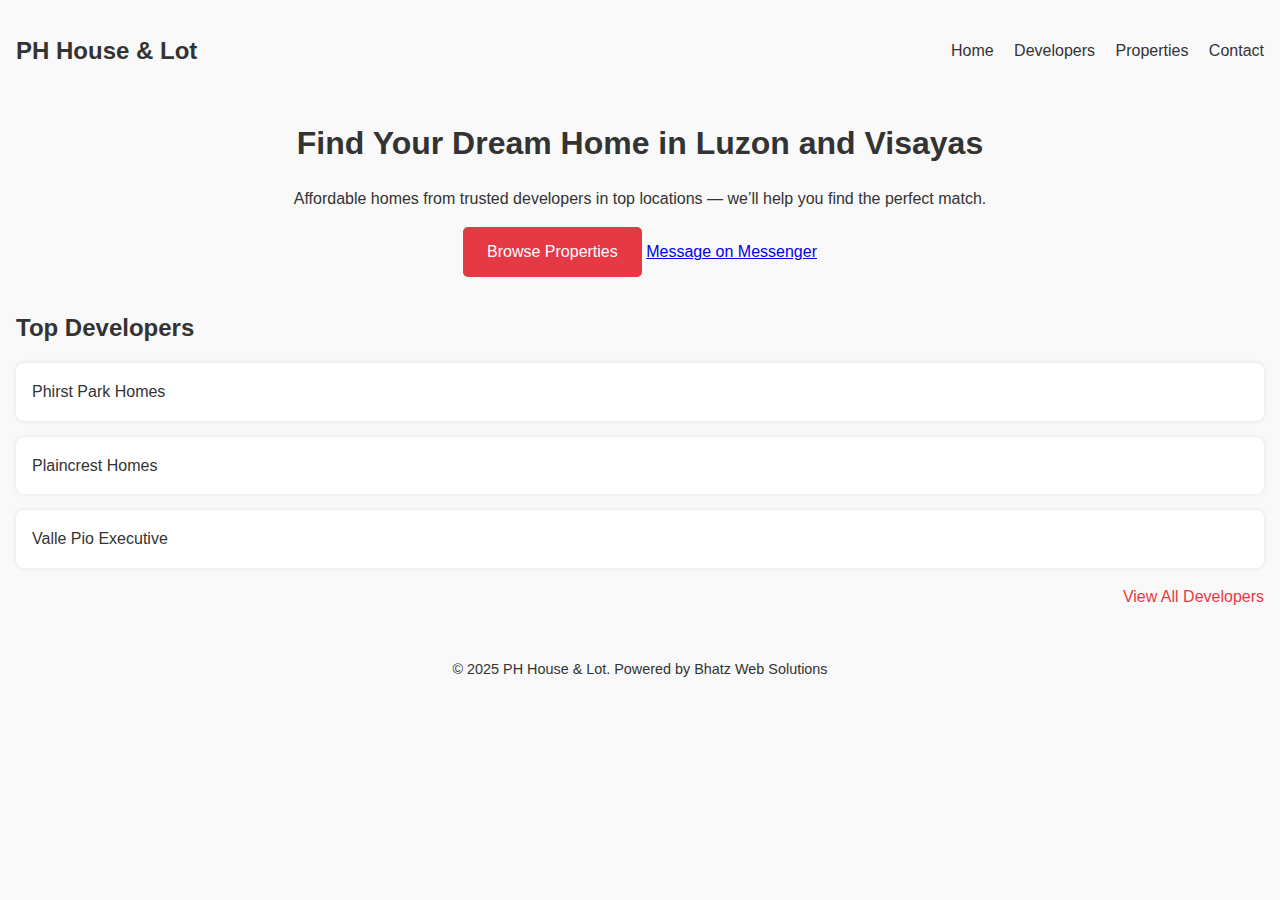
<file: index.html>
<!DOCTYPE html>
<html lang="en">
<head>
  <meta charset="UTF-8" />
  <meta name="viewport" content="width=device-width, initial-scale=1.0" />
  <title>PH House & Lot</title>
  <link rel="stylesheet" href="styles.css" />
  <script defer src="script.js"></script>
</head>
<body>
  <header class="header">
    <div class="logo">PH House & Lot</div>
    <nav class="navbar">
      <a href="#home">Home</a>
      <a href="developers.html">Developers</a>
      <a href="properties.html">Properties</a>
      <a href="contact.html">Contact</a>
    </nav>
  </header>

  <section id="home" class="hero">
  <div class="hero-content">
    <h1>Find Your Dream Home in Luzon and Visayas</h1>
    <p>Affordable homes from trusted developers in top locations — we’ll help you find the perfect match.</p>
    <div class="hero-buttons">
      <a href="properties.html" class="cta-button">Browse Properties</a>
      <a href="https://m.me/yourfbpage" target="_blank" class="cta-secondary">Message on Messenger</a>
    </div>
  </div>
</section>


  <section class="developers-preview">
    <h2>Top Developers</h2>
    <div class="dev-grid">
      <div class="dev-card">Phirst Park Homes</div>
      <div class="dev-card">Plaincrest Homes</div>
      <div class="dev-card">Valle Pio Executive</div>
    </div>
    <a href="developers.html" class="view-all">View All Developers</a>
  </section>

  <footer class="footer">
    <p>&copy; 2025 PH House & Lot. Powered by Bhatz Web Solutions</p>
  </footer>
</body>
</html>
</file>
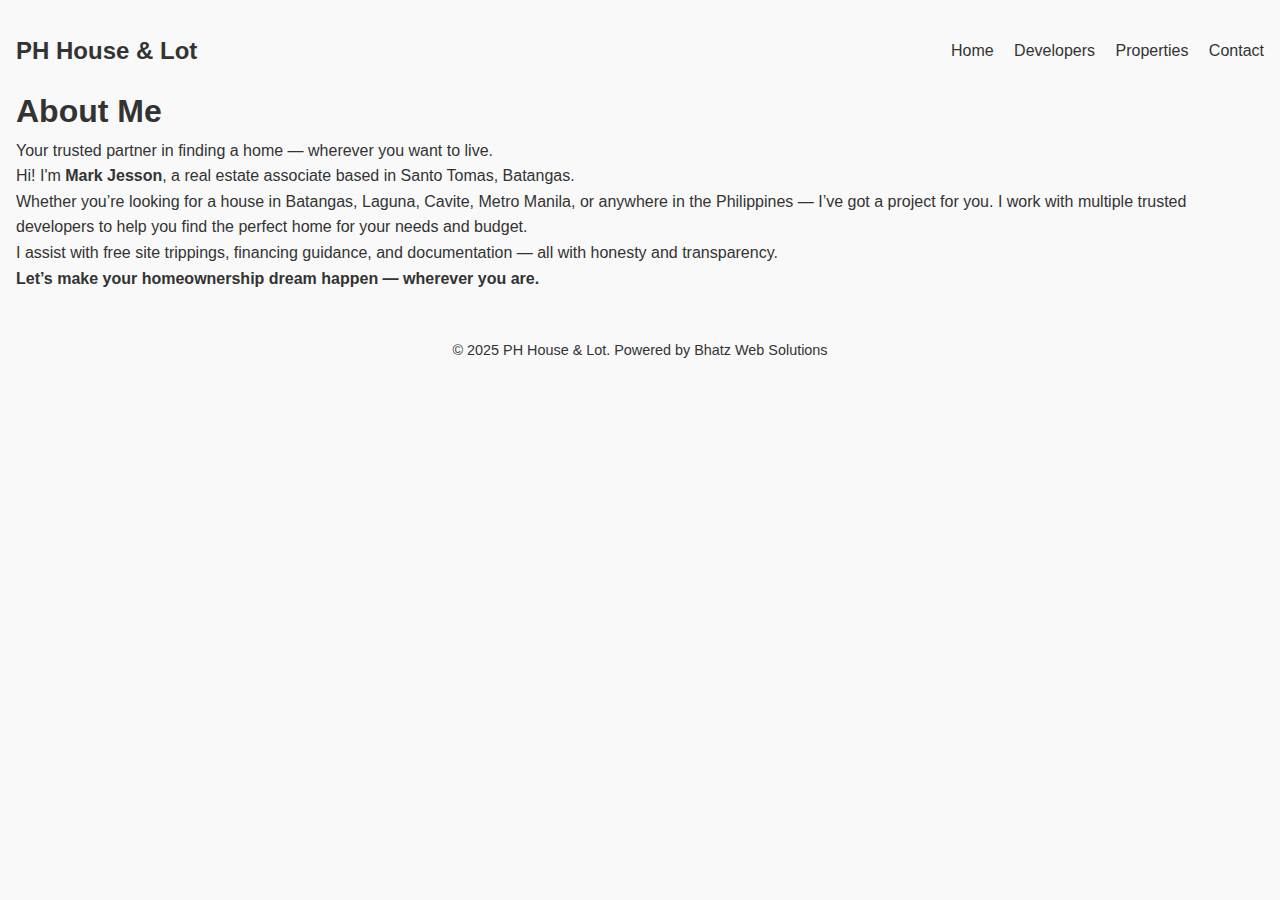
<file: about.html>
<!DOCTYPE html>
<html lang="en">
<head>
  <meta charset="UTF-8" />
  <meta name="viewport" content="width=device-width, initial-scale=1.0" />
  <title>About | PH House & Lot</title>
  <link rel="stylesheet" href="styles.css" />
</head>
<body>
  <header class="header">
    <div class="logo">PH House & Lot</div>
    <nav class="navbar">
      <a href="index.html">Home</a>
      <a href="developers.html">Developers</a>
      <a href="properties.html">Properties</a>
      <a href="contact.html">Contact</a>
    </nav>
  </header>

  <section class="page-header">
    <h1>About Me</h1>
    <p>Your trusted partner in finding a home — wherever you want to live.</p>
  </section>

  <section class="about-section">
    <p>Hi! I'm <strong>Mark Jesson</strong>, a real estate associate based in Santo Tomas, Batangas.</p>
    <p>Whether you’re looking for a house in Batangas, Laguna, Cavite, Metro Manila, or anywhere in the Philippines — I’ve got a project for you. I work with multiple trusted developers to help you find the perfect home for your needs and budget.</p>
    <p>I assist with free site trippings, financing guidance, and documentation — all with honesty and transparency.</p>
    <p><strong>Let’s make your homeownership dream happen — wherever you are.</strong></p>
  </section>

  <footer class="footer">
    <p>&copy; 2025 PH House & Lot. Powered by Bhatz Web Solutions</p>
  </footer>
</body>
</html>
</file>
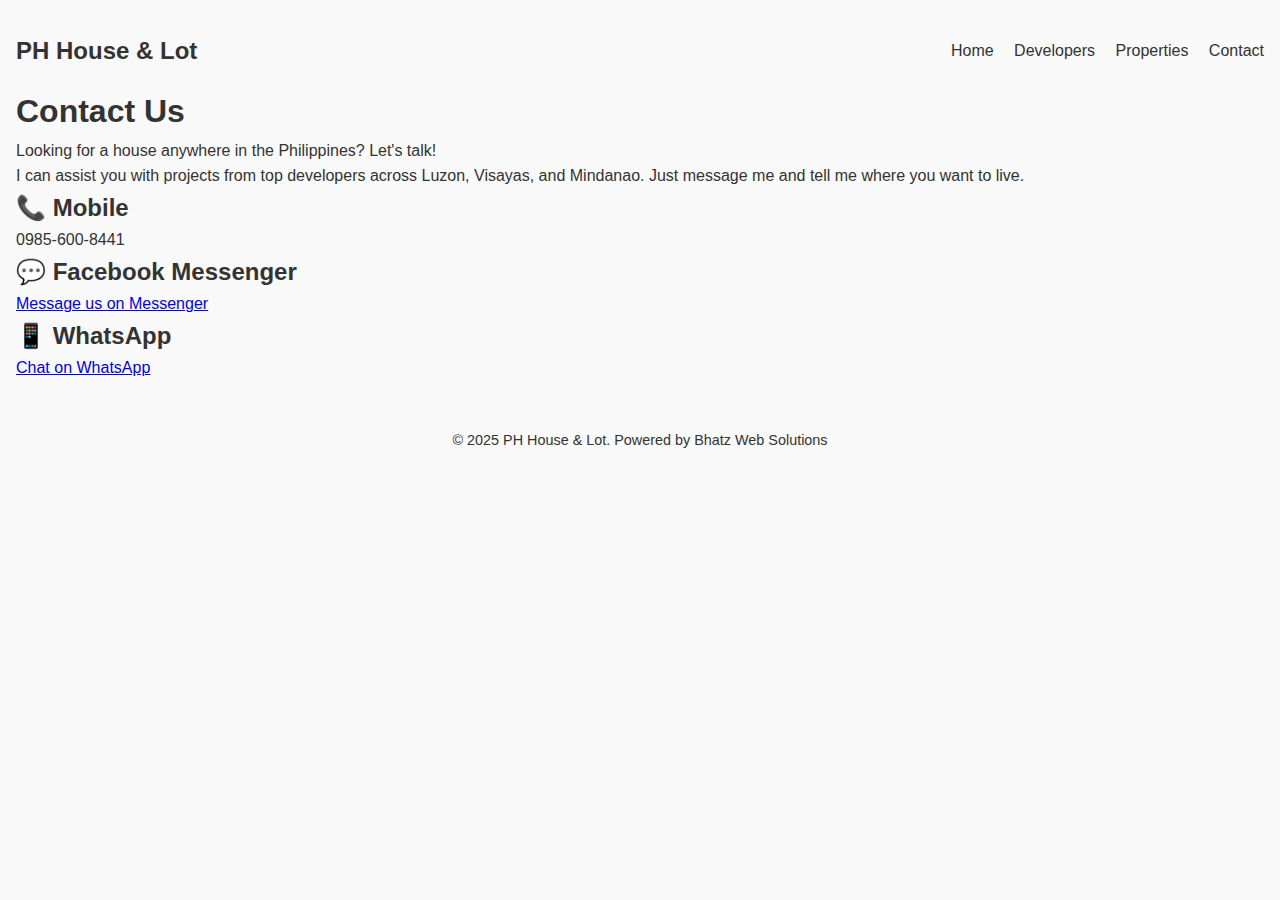
<file: contact.html>
<!DOCTYPE html>
<html lang="en">
<head>
  <meta charset="UTF-8" />
  <meta name="viewport" content="width=device-width, initial-scale=1.0" />
  <title>Contact | PH House & Lot</title>
  <link rel="stylesheet" href="styles.css" />
</head>
<body>
  <header class="header">
    <div class="logo">PH House & Lot</div>
    <nav class="navbar">
      <a href="index.html">Home</a>
      <a href="developers.html">Developers</a>
      <a href="properties.html">Properties</a>
      <a href="contact.html">Contact</a>
    </nav>
  </header>

  <section class="page-header">
    <h1>Contact Us</h1>
    <p>Looking for a house anywhere in the Philippines? Let's talk!</p>
    <p>I can assist you with projects from top developers across Luzon, Visayas, and Mindanao. Just message me and tell me where you want to live.</p>
  </section>

  <section class="contact-info">
    <h2>📞 Mobile</h2>
    <p>0985-600-8441</p>

    <h2>💬 Facebook Messenger</h2>
    <a href="https://www.facebook.com/profile.php?id=61569350296253" target="_blank">Message us on Messenger</a>

    <h2>📱 WhatsApp</h2>
    <a href="https://wa.me/639770151573" target="_blank">Chat on WhatsApp</a>
  </section>

  <footer class="footer">
    <p>&copy; 2025 PH House & Lot. Powered by Bhatz Web Solutions</p>
  </footer>
</body>
</html>
</file>
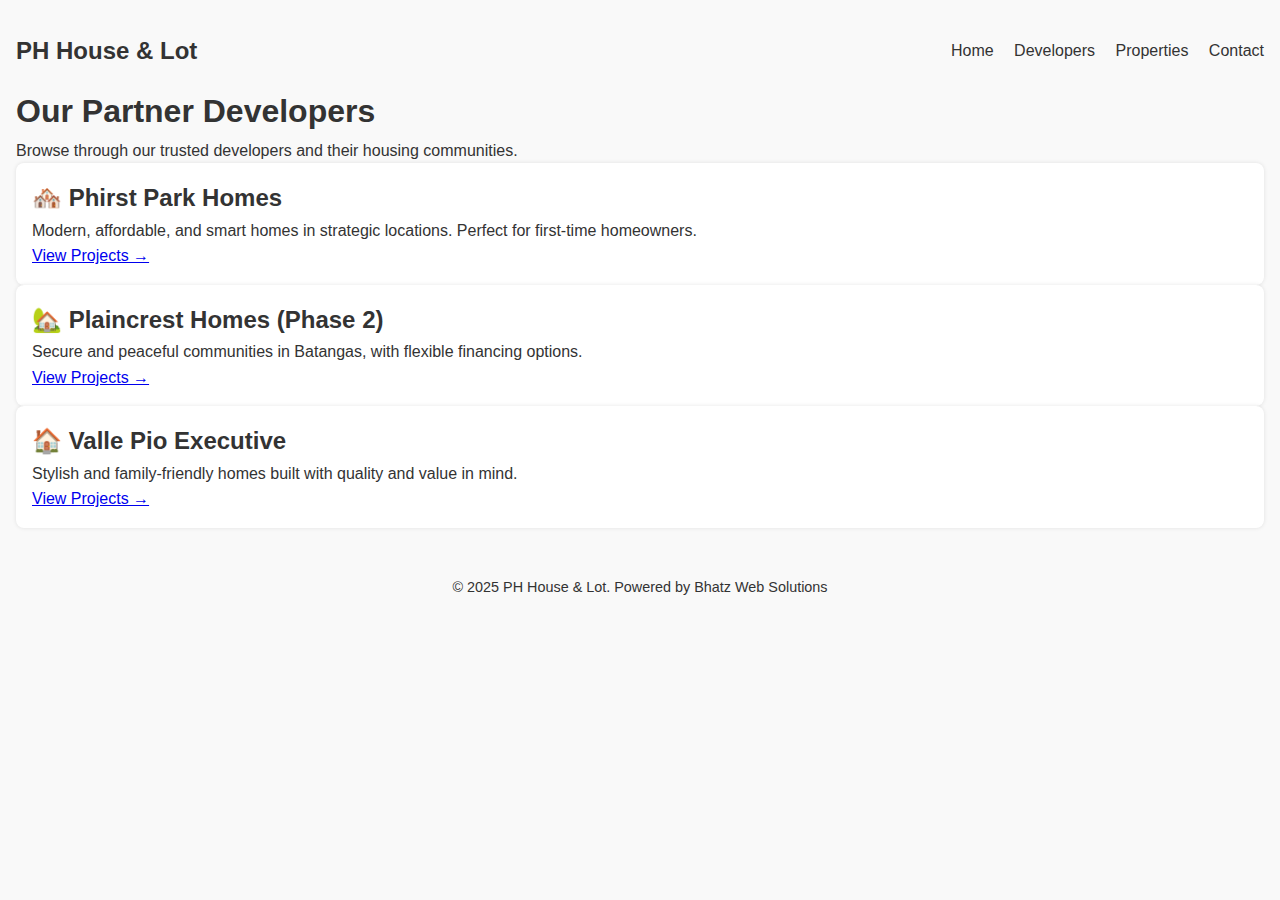
<file: developers.html>
<!DOCTYPE html>
<html lang="en">
<head>
  <meta charset="UTF-8" />
  <meta name="viewport" content="width=device-width, initial-scale=1.0" />
  <title>Developers | PH House & Lot</title>
  <link rel="stylesheet" href="styles.css" />
</head>
<body>
  <header class="header">
    <div class="logo">PH House & Lot</div>
    <nav class="navbar">
      <a href="index.html">Home</a>
      <a href="developers.html">Developers</a>
      <a href="properties.html">Properties</a>
      <a href="contact.html">Contact</a>
    </nav>
  </header>

  <section class="page-header">
    <h1>Our Partner Developers</h1>
    <p>Browse through our trusted developers and their housing communities.</p>
  </section>

  <section class="developer-list">
    <div class="dev-card">
      <h2>🏘️ Phirst Park Homes</h2>
      <p>Modern, affordable, and smart homes in strategic locations. Perfect for first-time homeowners.</p>
      <a href="#">View Projects →</a>
    </div>

    <div class="dev-card">
      <h2>🏡 Plaincrest Homes (Phase 2)</h2>
      <p>Secure and peaceful communities in Batangas, with flexible financing options.</p>
      <a href="#">View Projects →</a>
    </div>

    <div class="dev-card">
      <h2>🏠 Valle Pio Executive</h2>
      <p>Stylish and family-friendly homes built with quality and value in mind.</p>
      <a href="#">View Projects →</a>
    </div>

    <!-- Add more developers here as needed -->
  </section>

  <footer class="footer">
    <p>&copy; 2025 PH House & Lot. Powered by Bhatz Web Solutions</p>
  </footer>
</body>
</html>
</file>
<file: styles.css>
/* Reset & base */
* {
  margin: 0;
  padding: 0;
  box-sizing: border-box;
}
body {
  font-family: 'Segoe UI', sans-serif;
  line-height: 1.6;
  background: #f9f9f9;
  color: #333;
  padding: 1rem;
}

/* Header */
.header {
  display: flex;
  justify-content: space-between;
  align-items: center;
  padding: 1rem 0;
}
.logo {
  font-size: 1.5rem;
  font-weight: bold;
}
.navbar a {
  margin-left: 1rem;
  text-decoration: none;
  color: #333;
}

/* Hero Section */
.hero {
  text-align: center;
  margin: 2rem 0;
}
.hero h1 {
  font-size: 2rem;
}
.hero p {
  margin: 1rem 0;
}
.cta-button {
  display: inline-block;
  background: #e63946;
  color: #fff;
  padding: 0.75rem 1.5rem;
  text-decoration: none;
  border-radius: 5px;
}

/* Developers Preview */
.developers-preview {
  margin: 2rem 0;
}
.developers-preview h2 {
  font-size: 1.5rem;
  margin-bottom: 1rem;
}
.dev-grid {
  display: flex;
  flex-direction: column;
  gap: 1rem;
}
.dev-card {
  background: #fff;
  padding: 1rem;
  border-radius: 8px;
  box-shadow: 0 0 4px rgba(0,0,0,0.1);
}
.view-all {
  display: block;
  margin-top: 1rem;
  text-align: right;
  text-decoration: none;
  color: #e63946;
}

/* Footer */
.footer {
  text-align: center;
  margin-top: 3rem;
  font-size: 0.9rem;
}
</file>
